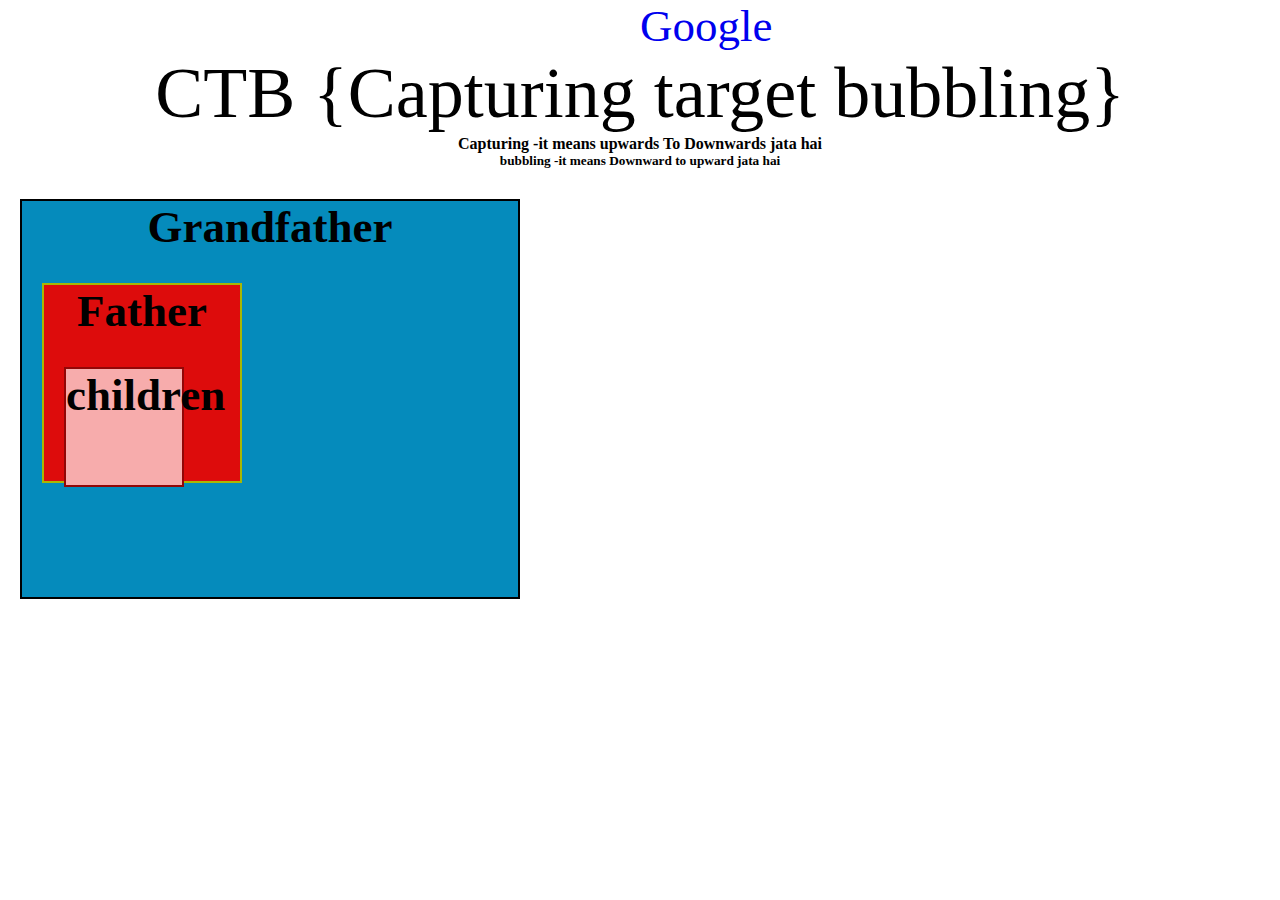
<file: CBT/index.html>
<!DOCTYPE html>
<html lang="en">
<head>
    <meta charset="UTF-8">
    <meta name="viewport" content="width=device-width, initial-scale=1.0">
    <title>Document</title>
    <style>
        *{
            padding: 0;
            margin: 0;
            box-sizing: border-box;
        }
        html,body{
            width: 100%;
            height: 100%;
            
        }

        #Grandfather{
           margin: 30px 20px;
            background-color:rgb(5, 139, 188);
            border: 2px solid black;
            width: 500px;
            height: 400px;
            font-size: 5vh;
        }
        #Father{
           margin: 30px 20px;
            background-color:rgb(221, 12, 12);
            border: 2px solid rgb(168, 183, 3);
            width: 200px;
            height: 200px;
        }
        #Children{
           margin: 30px 20px;
            background-color:rgb(247, 172, 172);
            border: 2px solid rgb(146, 7, 7);
            width: 120px;
            height: 120px;
        }
        h1{
            text-align: center;
            font-size:8vh;
            font-weight: 400;
        }
       a{
        margin: auto 50%;
        font-size: 5vh;
        text-decoration: none;
       }
       a:focus:hover{
        color: hsl(90, 100%, 47%);
        text-decoration:underline;
       }
        body,h4,h5{
        text-align: center;
       }
       
    </style>
</head>
<body>
    <a href="https://www.google.co.in/">Google</a>
    <h1>CTB {Capturing target bubbling}</h1>
    <h4>Capturing -it means upwards To Downwards  jata hai<h4>
        <h5>bubbling -it means Downward to upward jata hai<h5>
   <div id="Grandfather">
    Grandfather
    <div id="Father">
       
        Father
        <div id="Children">
            children

        </div>
    
    </div>
    
   </div>
   
   
   
   <script>
    document.querySelector('#Grandfather').addEventListener('click',(e)=>{
        // alert("This is my Grandfather here")
console.log("Here Click  GrandFather ")
        e.stopPropagation();


    },true);
    document.querySelector("#Father").addEventListener('click',(e)=>{
        // alert("This is my Father here click")
        console.log(" Click Here Father");
        e.stopPropagation();
    },true);
    document.querySelector("#Children").addEventListener('click',(e)=>{
        console.log("Click here Children");
        // e.stopPropagation();

    },true)
    
   </script>
    

</body>
</html>
</file>
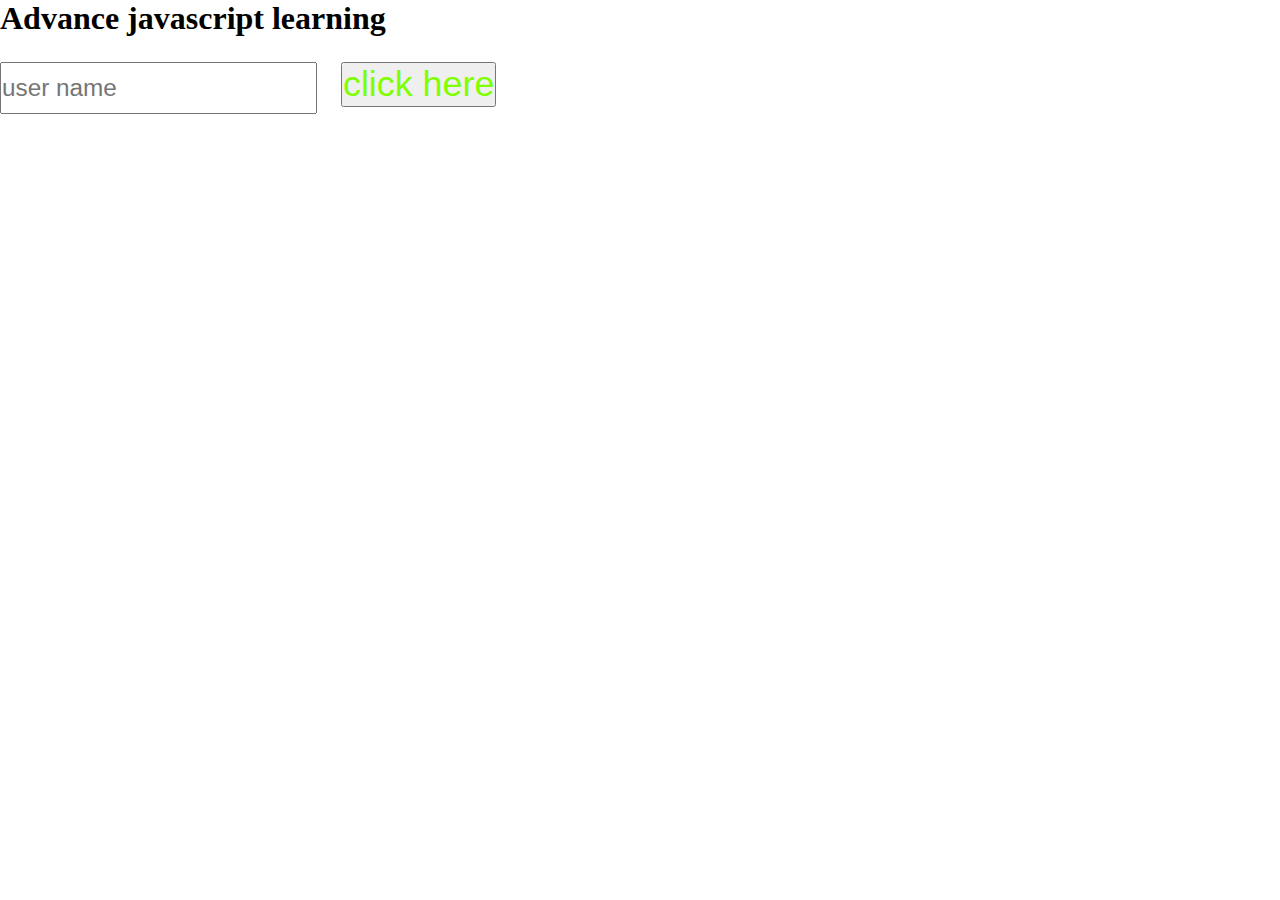
<file: FAPI/index.html>
<!DOCTYPE html>
<html lang="en">
<head>
    <meta charset="UTF-8">
    <meta name="viewport" content="width=device-width, initial-scale=1.0">
    <title>advance js</title>
    <link rel="stylesheet" href="style.css">
</head>
<body>
    <h1>Advance javascript learning</h1>

    <input type="text" placeholder="user name" id="tuser">
    <button id="btns">click here</button>
    <h1 id="para"></h1>
    <script src="script.js"></script>
</body>
</html>
</file>
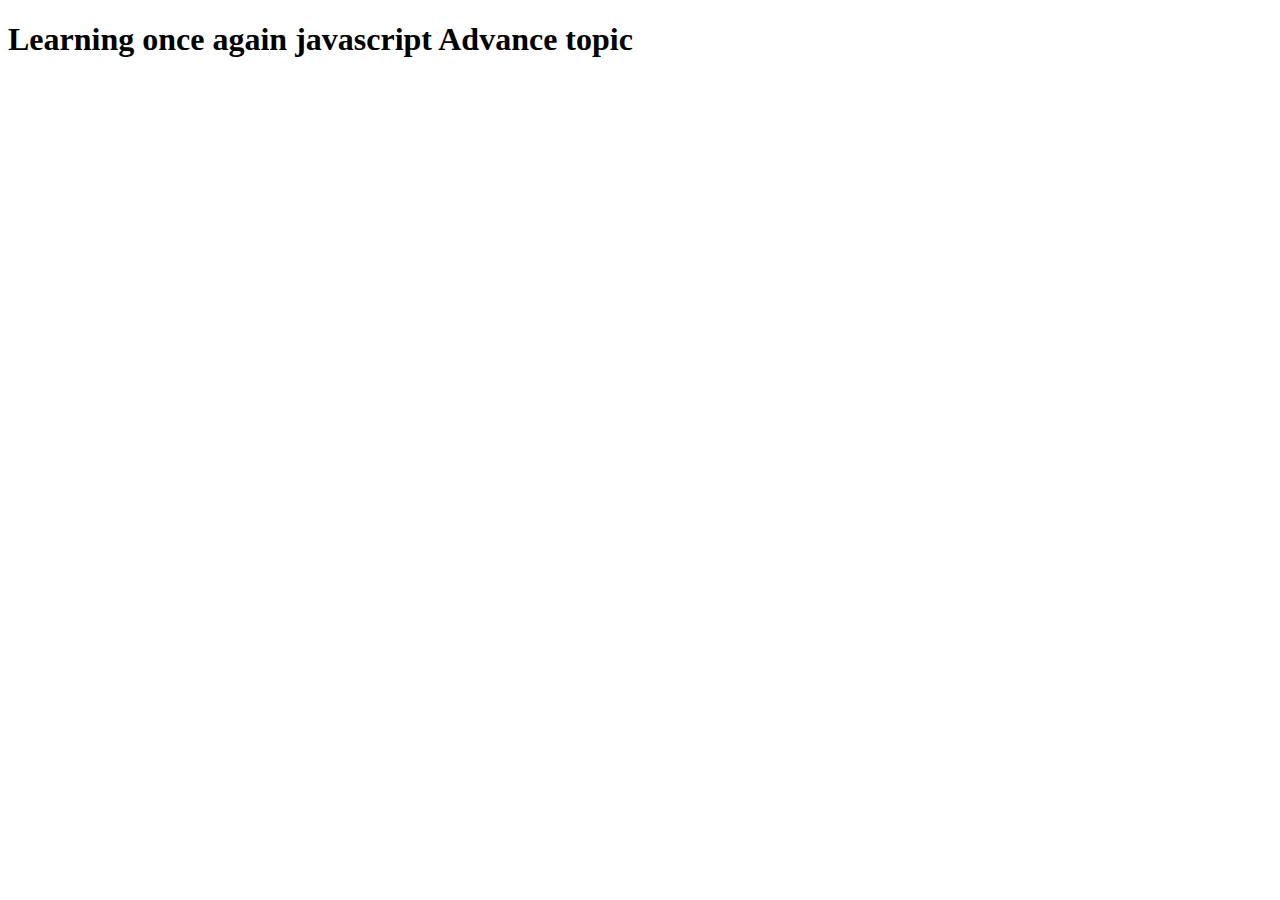
<file: javascript/index.html>
<!DOCTYPE html>
<html lang="en">
<head>
    <meta charset="UTF-8">
    <meta name="viewport" content="width=device-width, initial-scale=1.0">
    <title>javascript</title>
</head>
<body>
 
    <h1>Learning once again javascript Advance topic</h1>
    <script src="script.js"></script>
</body>
</html>
</file>
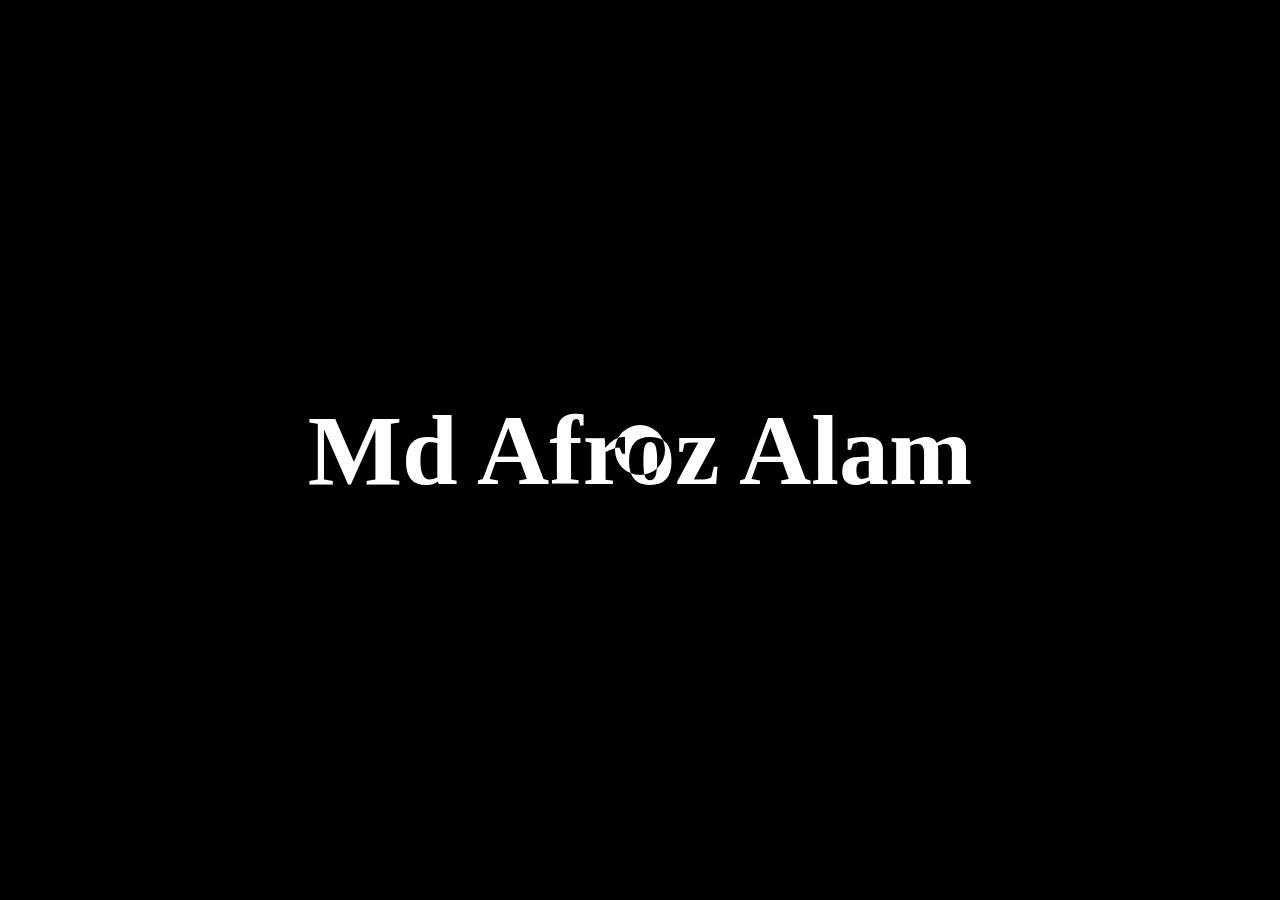
<file: project/index.html>
<!DOCTYPE html>
<html lang="en">
<head>
    <meta charset="UTF-8">
    <meta name="viewport" content="width=device-width, initial-scale=1.0">
    <title>Cursor project</title>
    <link rel="stylesheet" href="style.css">
</head>
<body>
    <div id="main">
        <h1>Md Afroz  Alam</h1>
        <div id="Cursor"></div>
    </div>

    <script src="script.js"></script>
</body>
</html>
</file>
<file: FAPI/style.css>
*{
    padding: 0;
    margin: 0;
    box-sizing: border-box;
}
html,body{
    width: 100%;
    height: 100%;
 
    
}
form{
    align-items: center;
    margin: 20px 20px;
    padding: 10px 10px;
}
 button{
  
    font-size:2.8vw;
    margin: 25px 20px;
    color: chartreuse;
}
input{
    font-size:1.9vw;
    padding: 10px 0px;
    color: rgb(237, 8, 8);
}
input ::placeholder{
    color: brown;
}
</file>
<file: project/style.css>
*{
    padding: 0;
    margin: 0;
    box-sizing: border-box;
    /* color: #fff; */
}
html,body{
    width: 100%;
    height: 100%;

}
body{
    display: flex;
    justify-content: center;
    background-color: black;
  
    

}
#main{
    /* background-color: rgb(177, 204, 241); */
    width: 100%;
    height: 100%;
    display: flex;
    justify-content:center;
    align-items: center;
    /* cursor: pointer; */
  
}
#Cursor{

    width:50px;
    height:50px;
     background-color: #fff;
 
    border-radius: 50%;
    position:absolute;
    /* box-shadow: 2px 2px 2px 1px rgba(244, 6, 6, 0.2); */
    transition: all linear 1ms;
    mix-blend-mode:difference;

}
h1{
    color: white;
    text-align:center;
    font-size:100px;
    font-weight:900;
    
}
</file>
